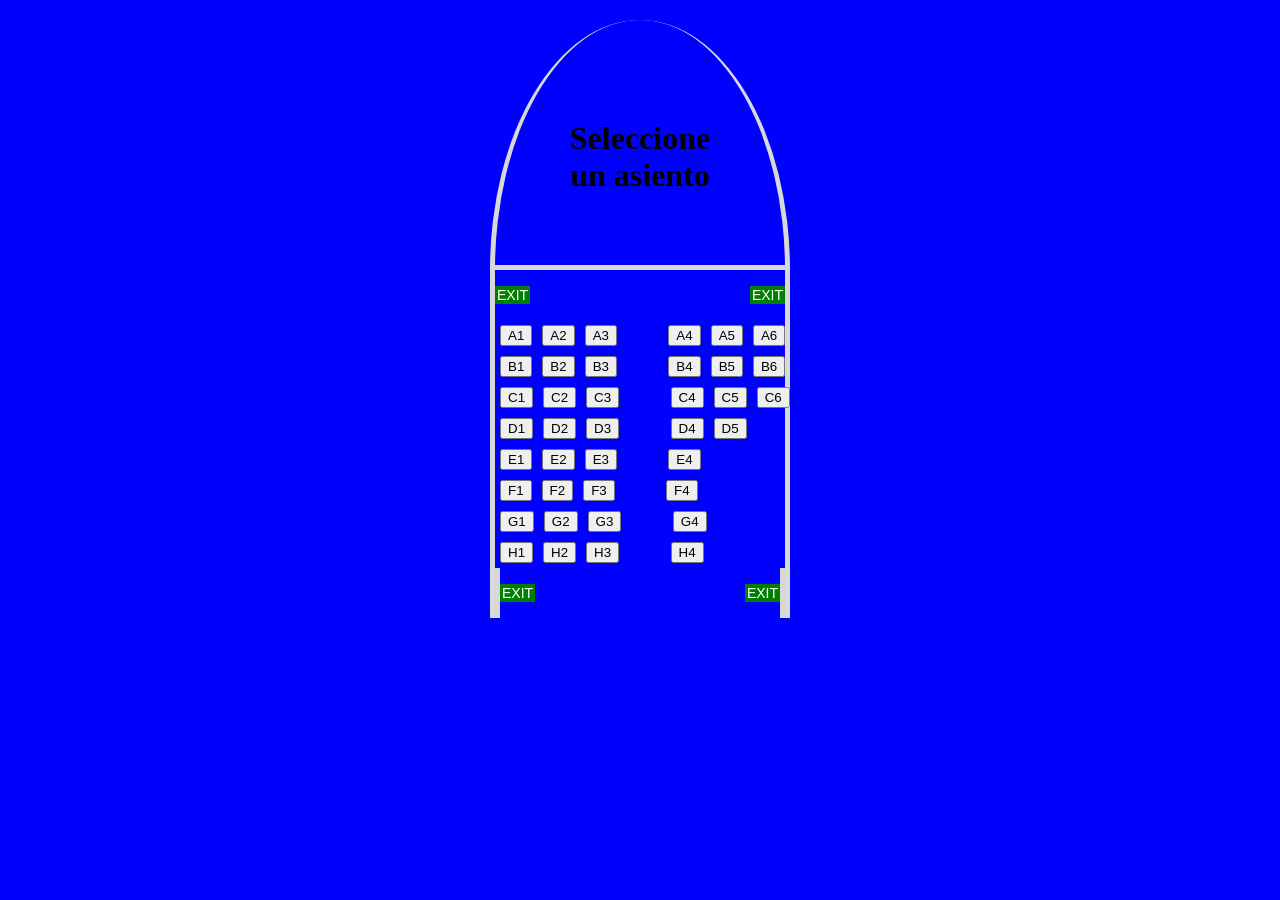
<file: index.html>
<!DOCTYPE html>
<html>
<head>
	<title>Taquilla</title>
    <link rel="stylesheet" type="text/css" href="index.css">
    <style>
        .gris{
            background-color:darkorange; 
        }
    </style>
</head>
<body onload="cargardatosdelapelicula()">
<div id="titulodelapelicula"></div>
<div class="plane">
  <div class="cockpit">
    <h1>Seleccione un asiento</h1>
  </div>
  <div class="exit exit--front fuselage">
    
  </div>
  <ol class="cabin fuselage">
    <li class="row row--1">
      <ol class="seats" type="A">
        <li class="seat">
          <button id="A1" onclick="prueba(this)">A1 </button>
        </li>
        <li class="seat">
          <button id="A2" onclick="prueba(this)">A2 </button>
        </li>
        <li class="seat">
          <button id="A3" onclick="prueba(this)">A3 </button>
        </li>
        <li class="seat">
          <button id="A4" onclick="prueba(this)">A4 </button>
        </li>
        <li class="seat">
          <button id="A5" onclick="prueba(this)">A5 </button>
        </li>
        <li class="seat">
          <button id="A6" onclick="prueba(this)">A6 </button>
        </li>
      </ol>
    </li>
    <li class="row row--2">
      <ol class="seats" type="A">
        <li class="seat">
          <button id="B1" onclick="prueba(this)">B1 </button>
        </li>
        <li class="seat">
          <button id="B2" onclick="prueba(this)">B2 </button>
        </li>
        <li class="seat">
          <button id="B3" onclick="prueba(this)">B3 </button>
        </li>
        <li class="seat">
          <button id="B4" onclick="prueba(this)">B4 </button>
        </li>
        <li class="seat">
          <button id="B5" onclick="prueba(this)">B5 </button>
        </li>
        <li class="seat">
          <button id="B6" onclick="prueba(this)">B6 </button>
        </li>
      </ol>
    </li>
    <li class="row row--3">
      <ol class="seats" type="A">
        <li class="seat">
          <button id="C1" onclick="prueba(this)">C1 </button>
        </li>
        <li class="seat">
          <button id="C2" onclick="prueba(this)">C2 </button>
        </li>
        <li class="seat">
          <button id="C3" onclick="prueba(this)">C3 </button>
        </li>
        <li class="seat">
          <button id="C4" onclick="prueba(this)">C4 </button>
        </li>
        <li class="seat">
          <button id="C5" onclick="prueba(this)">C5 </button>
        </li>
        <li class="seat">
          <button id="C6" onclick="prueba(this)">C6 </button>
        </li>
      </ol>
    </li>
    <li class="row row--4">
      <ol class="seats" type="A">
        <li class="seat">
          <button id="D1" onclick="prueba(this)">D1 </button>
        </li>
        <li class="seat">
          <button id="D2" onclick="prueba(this)">D2 </button>
        </li>
        <li class="seat">
          <button id="D3" onclick="prueba(this)">D3 </button>
        </li>
        <li class="seat">
          <button id="D4" onclick="prueba(this)">D4 </button>
        </li>
        <li class="seat">
          <button id="D5" onclick="prueba(this)">D5 </button>
        </li>
      </ol>
    </li>
    <li class="row row--5">
      <ol class="seats" type="A">
        <li class="seat">
          <button id="E1" onclick="prueba(this)">E1 </button>
        </li>
        <li class="seat">
          <button id="E2" onclick="prueba(this)">E2 </button>
        </li>
        <li class="seat">
          <button id="E3" onclick="prueba(this)">E3 </button>
        </li>
        <li class="seat">
          <button id="E4" onclick="prueba(this)">E4 </button>
        </li>
      </ol>
    </li>
    <li class="row row--6">
      <ol class="seats" type="A">
        <li class="seat">
          <button id="F1" onclick="prueba(this)">F1 </button>
        </li>
        <li class="seat">
          <button id="F2" onclick="prueba(this)">F2 </button>
        </li>
        <li class="seat">
          <button id="F3" onclick="prueba(this)">F3 </button>
        </li>
        <li class="seat">
          <button id="F4" onclick="prueba(this)">F4 </button>
        </li>
      </ol>
    </li>
    <li class="row row--7">
      <ol class="seats" type="A">
        <li class="seat">
          <button id="G1" onclick="prueba(this)">G1 </button>
        </li>
        <li class="seat">
          <button id="G2" onclick="prueba(this)">G2 </button>
        </li>
        <li class="seat">
          <button id="G3" onclick="prueba(this)">G3 </button>
        </li>
        <li class="seat">
          <button id="G4" onclick="prueba(this)">G4 </button>
        </li>
      </ol>
    </li>
    <li class="row row--8">
      <ol class="seats" type="A">
        <li class="seat">
          <button id="H1" onclick="prueba(this)">H1 </button>
        </li>
        <li class="seat">
          <button id="H2" onclick="prueba(this)">H2 </button>
        </li>
        <li class="seat">
          <button id="H3" onclick="prueba(this)">H3 </button>
        </li>
        <li class="seat">
          <button id="H4" onclick="prueba(this)">H4 </button>
        </li>
      </ol>
  <div class="exit exit--back fuselage">
    
  </div>
</div>
<div id="f" class="des" >
  <input type="text" placeholder="Nombre" id="nombre">
  <input type="text" placeholder="Carné" id="carne">
  <input type="text" placeholder="Sección" id="seccion">
  <button onclick="datos()">Guardar</button>
</div>
<script src="jquery.js"></script>
<script src="peliculafrontend.js" type="text/javascript"></script>
<script type="text/javascript">
  $("button").click(function(){
    $("#f").removeClass("des");
  });
</script>
<script type="text/javascript">
let butaca;
  function prueba(b){
    
      butaca=b.id;  
    
    
    console.log(butaca);

     
    }
    function datos(){
      if(nombre!="" && seccion!=""&& carne!=""){
      cargadatosdelabutaca(); 
    }
    
  }
</script>

<script type="text/javascript">
  function cargardatosdelapelicula()
    
    {
        
        var pelicula = JSON.parse(localStorage.getItem('peliculaseleccionada'))
        
        document.getElementById("titulodelapelicula").innerHTML += pelicula[0].NOMBRE + "<hr><p>Tanda: "+pelicula[0].FECHA+ " Inicia: "+pelicula[0].HORAINICIO +": "+pelicula[0].MINUTOINICIO+"<p/>";
        bloquearbutacasocupadas();
        
        
        
        
    }

    function cargadatosdelabutaca(NOMBRE)
{
    
    
    
  let asiento=butaca;
    //el id de la butaca se los pasa como parametro desde el modal al que presiono guardar
    var peliculaencache = JSON.parse(localStorage.getItem('peliculaseleccionada'))
       switch(asiento)
           {
               case "A1":
                   peliculaencache[0].ASIENTOS.A1.NOMBREESTUDIANTE= document.getElementById("nombre").value;
                    peliculaencache[0].ASIENTOS.A1.CARNET= document.getElementById("carne").value;
                    peliculaencache[0].ASIENTOS.A1.SECCION= document.getElementById("seccion").value;
                   break;
               case "A2":
                    peliculaencache[0].ASIENTOS.A2.NOMBREESTUDIANTE= document.getElementById("nombre").value;
                    peliculaencache[0].ASIENTOS.A2.CARNET= document.getElementById("carne").value;
                    peliculaencache[0].ASIENTOS.A2.SECCION= document.getElementById("seccion").value;
                   break;
              case "A3":
                    peliculaencache[0].ASIENTOS.A3.NOMBREESTUDIANTE= document.getElementById("nombre").value;
                    peliculaencache[0].ASIENTOS.A3.CARNET= document.getElementById("carne").value;
                    peliculaencache[0].ASIENTOS.A3.SECCION= document.getElementById("seccion").value;
                   break;
              case "A4":
                    peliculaencache[0].ASIENTOS.A4.NOMBREESTUDIANTE= document.getElementById("nombre").value;
                    peliculaencache[0].ASIENTOS.A4.CARNET= document.getElementById("carne").value;
                    peliculaencache[0].ASIENTOS.A4.SECCION= document.getElementById("seccion").value;
                   break;
              case "A5":
                    peliculaencache[0].ASIENTOS.A5.NOMBREESTUDIANTE= document.getElementById("nombre").value;
                    peliculaencache[0].ASIENTOS.A5.CARNET= document.getElementById("carne").value;
                    peliculaencache[0].ASIENTOS.A5.SECCION= document.getElementById("seccion").value;
                   break;
              case "A6":
                    peliculaencache[0].ASIENTOS.A6.NOMBREESTUDIANTE= document.getElementById("nombre").value;
                    peliculaencache[0].ASIENTOS.A6.CARNET= document.getElementById("carne").value;
                    peliculaencache[0].ASIENTOS.A6.SECCION= document.getElementById("seccion").value;
                   break;
              case "B1":
                    peliculaencache[0].ASIENTOS.B1.NOMBREESTUDIANTE= document.getElementById("nombre").value;
                    peliculaencache[0].ASIENTOS.B1.CARNET= document.getElementById("carne").value;
                    peliculaencache[0].ASIENTOS.B1.SECCION= document.getElementById("seccion").value;
                   break;
               case "B2":
                    peliculaencache[0].ASIENTOS.B2.NOMBREESTUDIANTE= document.getElementById("nombre").value;
                    peliculaencache[0].ASIENTOS.B2.CARNET= document.getElementById("carne").value;
                    peliculaencache[0].ASIENTOS.B2.SECCION= document.getElementById("seccion").value;
                   break;
              case "B3":
                    peliculaencache[0].ASIENTOS.B3.NOMBREESTUDIANTE= document.getElementById("nombre").value;
                    peliculaencache[0].ASIENTOS.B3.CARNET= document.getElementById("carne").value;
                    peliculaencache[0].ASIENTOS.B3.SECCION= document.getElementById("seccion").value;
                   break;
              case "B4":
                    peliculaencache[0].ASIENTOS.B4.NOMBREESTUDIANTE= document.getElementById("nombre").value;
                    peliculaencache[0].ASIENTOS.B4.CARNET= document.getElementById("carne").value;
                    peliculaencache[0].ASIENTOS.B4.SECCION= document.getElementById("seccion").value;
                   break;
              case "B5":
                    peliculaencache[0].ASIENTOS.B5.NOMBREESTUDIANTE= document.getElementById("nombre").value;
                    peliculaencache[0].ASIENTOS.B5.CARNET= document.getElementById("carne").value;
                    peliculaencache[0].ASIENTOS.B5.SECCION= document.getElementById("seccion").value;
                   break;
              case "B6":
                    peliculaencache[0].ASIENTOS.B6.NOMBREESTUDIANTE= document.getElementById("nombre").value;
                    peliculaencache[0].ASIENTOS.B6.CARNET= document.getElementById("carne").value;
                    peliculaencache[0].ASIENTOS.B6.SECCION= document.getElementById("seccion").value;
                   break;
               case "C1":
                    peliculaencache[0].ASIENTOS.C1.NOMBREESTUDIANTE= document.getElementById("nombre").value;
                    peliculaencache[0].ASIENTOS.C1.CARNET= document.getElementById("carne").value;
                    peliculaencache[0].ASIENTOS.C1.SECCION= document.getElementById("seccion").value;
                   break;
               case "C2":
                    peliculaencache[0].ASIENTOS.C2.NOMBREESTUDIANTE= document.getElementById("nombre").value;
                    peliculaencache[0].ASIENTOS.C2.CARNET= document.getElementById("carne").value;
                    peliculaencache[0].ASIENTOS.C2.SECCION= document.getElementById("seccion").value;
                   break;
              case "C3":
                    peliculaencache[0].ASIENTOS.C3.NOMBREESTUDIANTE= document.getElementById("nombre").value;
                    peliculaencache[0].ASIENTOS.C3.CARNET= document.getElementById("carne").value;
                    peliculaencache[0].ASIENTOS.C3.SECCION= document.getElementById("seccion").value;
                   break;
              case "C4":
                    peliculaencache[0].ASIENTOS.C4.NOMBREESTUDIANTE= document.getElementById("nombre").value;
                    peliculaencache[0].ASIENTOS.C4.CARNET= document.getElementById("carne").value;
                    peliculaencache[0].ASIENTOS.C4.SECCION= document.getElementById("seccion").value;
                   break;
              case "C5":
                    peliculaencache[0].ASIENTOS.C5.NOMBREESTUDIANTE= document.getElementById("nombre").value;
                    peliculaencache[0].ASIENTOS.C5.CARNET= document.getElementById("carne").value;
                    peliculaencache[0].ASIENTOS.C5.SECCION= document.getElementById("seccion").value;
                   break;
              case "C6":
                    peliculaencache[0].ASIENTOS.C6.NOMBREESTUDIANTE= document.getElementById("nombre").value;
                    peliculaencache[0].ASIENTOS.C6.CARNET= document.getElementById("carne").value;
                    peliculaencache[0].ASIENTOS.C6.SECCION= document.getElementById("seccion").value;
                   break;
               case "D1":
                    peliculaencache[0].ASIENTOS.D1.NOMBREESTUDIANTE= document.getElementById("nombre").value;
                    peliculaencache[0].ASIENTOS.D1.CARNET= document.getElementById("carne").value;
                    peliculaencache[0].ASIENTOS.D1.SECCION= document.getElementById("seccion").value;
                   break;
               case "D2":
                    peliculaencache[0].ASIENTOS.D2.NOMBREESTUDIANTE= document.getElementById("nombre").value;
                    peliculaencache[0].ASIENTOS.D2.CARNET= document.getElementById("carne").value;
                    peliculaencache[0].ASIENTOS.D2.SECCION= document.getElementById("seccion").value;
                   break;
              case "D3":
                    peliculaencache[0].ASIENTOS.D3.NOMBREESTUDIANTE= document.getElementById("nombre").value;
                    peliculaencache[0].ASIENTOS.D3.CARNET= document.getElementById("carne").value;
                    peliculaencache[0].ASIENTOS.D3.SECCION= document.getElementById("seccion").value;
                   break;
              case "D4":
                    peliculaencache[0].ASIENTOS.D4.NOMBREESTUDIANTE= document.getElementById("nombre").value;
                    peliculaencache[0].ASIENTOS.D4.CARNET= document.getElementById("carne").value;
                    peliculaencache[0].ASIENTOS.D4.SECCION= document.getElementById("seccion").value;
                   break;
              case "D5":
                    peliculaencache[0].ASIENTOS.D5.NOMBREESTUDIANTE= document.getElementById("nombre").value;
                    peliculaencache[0].ASIENTOS.D5.CARNET= document.getElementById("carne").value;
                    peliculaencache[0].ASIENTOS.D5.SECCION= document.getElementById("seccion").value;
                   break;
               case "E1":
                    peliculaencache[0].ASIENTOS.E1.NOMBREESTUDIANTE= document.getElementById("nombre").value;
                    peliculaencache[0].ASIENTOS.E1.CARNET= document.getElementById("carne").value;
                    peliculaencache[0].ASIENTOS.E1.SECCION= document.getElementById("seccion").value;
                   break;
               case "E2":
                    peliculaencache[0].ASIENTOS.E2.NOMBREESTUDIANTE= document.getElementById("nombre").value;
                    peliculaencache[0].ASIENTOS.E2.CARNET= document.getElementById("carne").value;
                    peliculaencache[0].ASIENTOS.E2.SECCION= document.getElementById("seccion").value;
                   break;
              case "E3":
                    peliculaencache[0].ASIENTOS.E3.NOMBREESTUDIANTE= document.getElementById("nombre").value;
                    peliculaencache[0].ASIENTOS.E3.CARNET= document.getElementById("carne").value;
                    peliculaencache[0].ASIENTOS.E3.SECCION= document.getElementById("seccion").value;
                   break;
              case "E4":
                    peliculaencache[0].ASIENTOS.E4.NOMBREESTUDIANTE= document.getElementById("nombre").value;
                    peliculaencache[0].ASIENTOS.E4.CARNET= document.getElementById("carne").value;
                    peliculaencache[0].ASIENTOS.E4.SECCION= document.getElementById("seccion").value;
                   break;
              case "F1":
                    peliculaencache[0].ASIENTOS.F1.NOMBREESTUDIANTE= document.getElementById("nombre").value;
                    peliculaencache[0].ASIENTOS.F1.CARNET= document.getElementById("carne").value;
                    peliculaencache[0].ASIENTOS.F1.SECCION= document.getElementById("seccion").value;
                   break;
               case "F2":
                    peliculaencache[0].ASIENTOS.F2.NOMBREESTUDIANTE= document.getElementById("nombre").value;
                    peliculaencache[0].ASIENTOS.F2.CARNET= document.getElementById("carne").value;
                    peliculaencache[0].ASIENTOS.F2.SECCION= document.getElementById("seccion").value;
                   break;
              case "F3":
                    peliculaencache[0].ASIENTOS.F3.NOMBREESTUDIANTE= document.getElementById("nombre").value;
                    peliculaencache[0].ASIENTOS.F3.CARNET= document.getElementById("carne").value;
                    peliculaencache[0].ASIENTOS.F3.SECCION= document.getElementById("seccion").value;
                   break;
              case "F4":
                    peliculaencache[0].ASIENTOS.F4.NOMBREESTUDIANTE= document.getElementById("nombre").value;
                    peliculaencache[0].ASIENTOS.F4.CARNET= document.getElementById("carne").value;
                    peliculaencache[0].ASIENTOS.F4.SECCION= document.getElementById("seccion").value;
                   break;
              case "G1":
                    peliculaencache[0].ASIENTOS.G1.NOMBREESTUDIANTE= document.getElementById("nombre").value;
                    peliculaencache[0].ASIENTOS.G1.CARNET= document.getElementById("carne").value;
                    peliculaencache[0].ASIENTOS.G1.SECCION= document.getElementById("seccion").value;
                   break;
               case "G2":
                    peliculaencache[0].ASIENTOS.G2.NOMBREESTUDIANTE= document.getElementById("nombre").value;
                    peliculaencache[0].ASIENTOS.G2.CARNET= document.getElementById("carne").value;
                    peliculaencache[0].ASIENTOS.G2.SECCION= document.getElementById("seccion").value;
                   break;
              case "G3":
                    peliculaencache[0].ASIENTOS.G3.NOMBREESTUDIANTE= document.getElementById("nombre").value;
                    peliculaencache[0].ASIENTOS.G3.CARNET= document.getElementById("carne").value;
                    peliculaencache[0].ASIENTOS.G3.SECCION= document.getElementById("seccion").value;
                   break;
              case "G4":
                    peliculaencache[0].ASIENTOS.G4.NOMBREESTUDIANTE= document.getElementById("nombre").value;
                    peliculaencache[0].ASIENTOS.G4.CARNET= document.getElementById("carne").value;
                    peliculaencache[0].ASIENTOS.G4.SECCION= document.getElementById("seccion").value;
                   break;
              case "H1":
                    peliculaencache[0].ASIENTOS.E1.NOMBREESTUDIANTE= document.getElementById("nombre").value;
                    peliculaencache[0].ASIENTOS.E1.CARNET= document.getElementById("carne").value;
                    peliculaencache[0].ASIENTOS.E1.SECCION= document.getElementById("seccion").value;
                   break;
               case "H2":
                    peliculaencache[0].ASIENTOS.E2.NOMBREESTUDIANTE= document.getElementById("nombre").value;
                    peliculaencache[0].ASIENTOS.E2.CARNET= document.getElementById("carne").value;
                    peliculaencache[0].ASIENTOS.E2.SECCION= document.getElementById("seccion").value;
                   break;
              case "H3":
                    peliculaencache[0].ASIENTOS.E3.NOMBREESTUDIANTE= document.getElementById("nombre").value;
                    peliculaencache[0].ASIENTOS.E3.CARNET= document.getElementById("carne").value;
                    peliculaencache[0].ASIENTOS.E3.SECCION= document.getElementById("seccion").value;
                   break;
              case "H4":
                    peliculaencache[0].ASIENTOS.E4.NOMBREESTUDIANTE= document.getElementById("nombre").value;
                    peliculaencache[0].ASIENTOS.E4.CARNET= document.getElementById("carne").value;
                    peliculaencache[0].ASIENTOS.E4.SECCION= document.getElementById("seccion").value;
                   break;
                   
                   
                   //escribir el resto de los casos, para cada una de las butacas
           }
    
    
    //deben tener linkeado el js de peliculafrontend
    var peliculainstanciada = new _Pelicula(peliculaencache[0]._id,peliculaencache[0].NOMBRE,
    peliculaencache[0].DURACIONMINUTOS,
    peliculaencache[0].GENERO,
    peliculaencache[0].IDIOMAAUDIO,
    peliculaencache[0].IDIOMASUB,
    peliculaencache[0].SINOPSIS,
    peliculaencache[0].CLASIFICACION,
    peliculaencache[0].PRECIO,
    peliculaencache[0].HORAINICIO,
    peliculaencache[0].FECHA,
    peliculaencache[0].MINUTOINICIO,
    peliculaencache[0].ASIENTOS,
    peliculaencache[0].IMAGEN,
    peliculaencache[0].ESTADO

    )
    
    peliculainstanciada.Modificar().then(function(response) {
  console.log("Success!", response);
            alert("Butaca ha sido reservada campeón");
            
}, function(error) {
  console.error("Failed!", error);
             alert("Error " + error);
            
});
       
    
}
    
function bloquearbutacasocupadas()
    {
        var peliculaseleccionada= JSON.parse(localStorage.getItem("peliculaseleccionada"));
     if(peliculaseleccionada[0].ASIENTOS.A1.CARNET != null)
         {
             $('#A1').addClass('gris');s
              document.getElementById("A1").disabled = true;
             
         }
        
         if(peliculaseleccionada[0].ASIENTOS.A2.CARNET != null)
         {
             document.getElementById("A2").style.backgroundColor = "gray";
              document.getElementById("A2").disabled = true;
         }
         if(peliculaseleccionada[0].ASIENTOS.A3.CARNET != null)
         {
             document.getElementById("A3").style.backgroundColor = "gray";
              document.getElementById("A3").disabled = true;
         }

    }

</script>
</body>
</html>
</file>
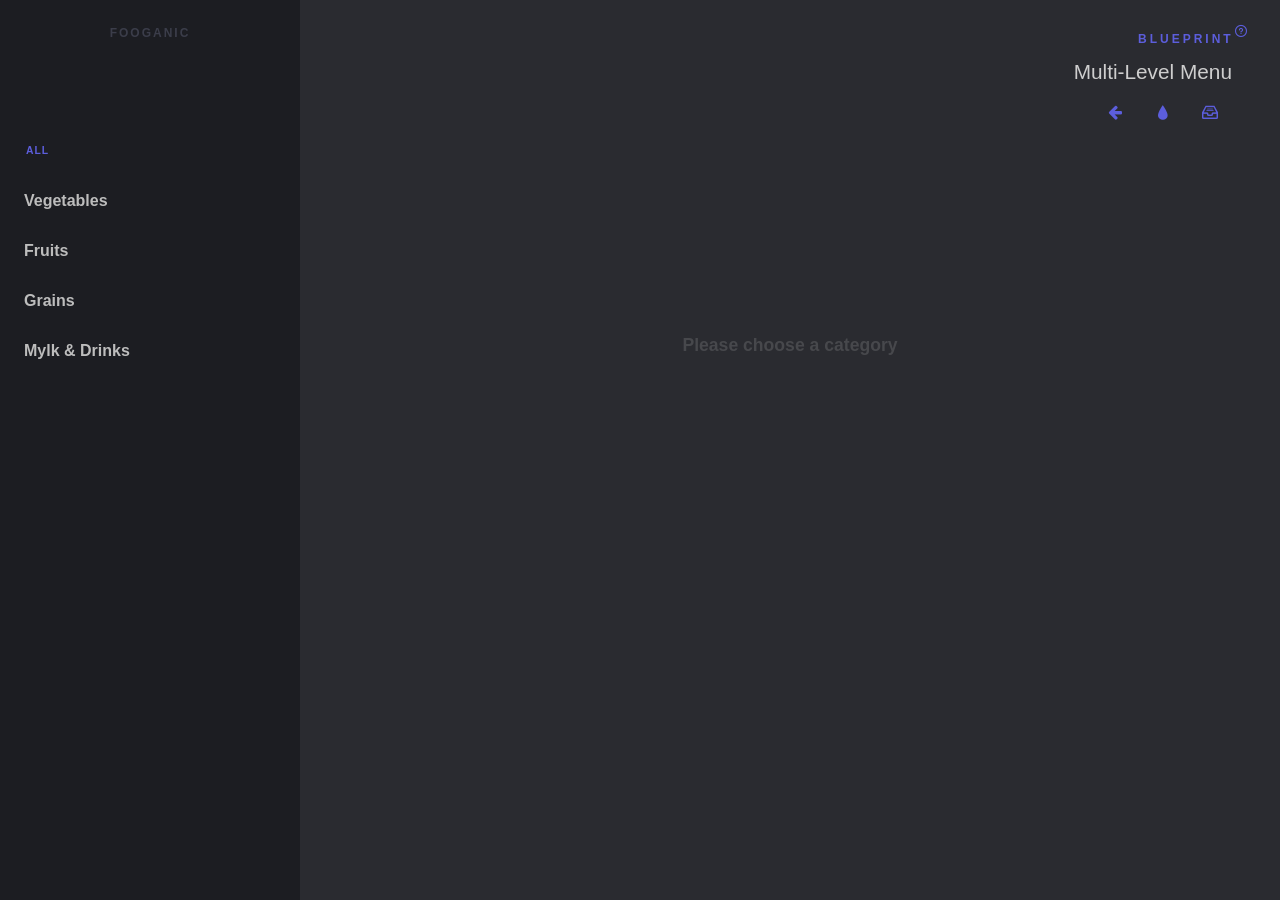
<file: MultiLevelMenu-master/index.html>
<!DOCTYPE html>
<html lang="en" class="no-js">

<head>
	<meta charset="UTF-8" />
	<meta http-equiv="X-UA-Compatible" content="IE=edge,chrome=1">
	<meta name="viewport" content="width=device-width, initial-scale=1.0">
	<title>Blueprint: Multi-Level Menu</title>
	<meta name="description" content="Blueprint: A basic template for a responsive multi-level menu" />
	<meta name="keywords" content="blueprint, template, html, css, menu, responsive, mobile-friendly" />
	<meta name="author" content="Codrops" />
	<link rel="shortcut icon" href="favicon.ico">
	<!-- food icons -->
	<link rel="stylesheet" type="text/css" href="css/organicfoodicons.css" />
	<!-- demo styles -->
	<link rel="stylesheet" type="text/css" href="css/demo.css" />
	<!-- menu styles -->
	<link rel="stylesheet" type="text/css" href="css/component.css" />
	<script src="js/modernizr-custom.js"></script>
</head>

<body>
	<!-- Main container -->
	<div class="container">
		<!-- Blueprint header -->
		<header class="bp-header cf">
			<div class="dummy-logo">

				<h2 class="dummy-heading">Fooganic</h2>
			</div>
			<div class="bp-header__main">
				<span class="bp-header__present">Blueprint <span class="bp-tooltip bp-icon bp-icon--about" data-content="The Blueprints are a collection of basic and minimal website concepts, components, plugins and layouts with minimal style for easy adaption and usage, or simply for inspiration."></span></span>
				<h1 class="bp-header__title">Multi-Level Menu</h1>
				<nav class="bp-nav">
					<a class="bp-nav__item bp-icon bp-icon--prev" href="http://tympanus.net/Blueprints/PageStackNavigation/" data-info="previous Blueprint"><span>Previous Blueprint</span></a>
					<!--a class="bp-nav__item bp-icon bp-icon--next" href="" data-info="next Blueprint"><span>Next Blueprint</span></a-->
					<a class="bp-nav__item bp-icon bp-icon--drop" href="http://tympanus.net/codrops/?p=25521" data-info="back to the Codrops article"><span>back to the Codrops article</span></a>
					<a class="bp-nav__item bp-icon bp-icon--archive" href="http://tympanus.net/codrops/category/blueprints/" data-info="Blueprints archive"><span>Go to the archive</span></a>
				</nav>
			</div>
		</header>
		<button class="action action--open" aria-label="Open Menu"><span class="icon icon--menu"></span></button>
		<nav id="ml-menu" class="menu">
			<button class="action action--close" aria-label="Close Menu"><span class="icon icon--cross"></span></button>
			<div class="menu__wrap">
				<ul data-menu="main" class="menu__level" tabindex="-1" role="menu" aria-label="All">
					<li class="menu__item" role="menuitem"><a class="menu__link" aria-owns="submenu-1" href="#">Vegetables</a></li>
					<li class="menu__item" role="menuitem"><a class="menu__link" aria-owns="submenu-2" href="#">Fruits</a></li>
					<li class="menu__item" role="menuitem"><a class="menu__link" aria-owns="submenu-3" href="#">Grains</a></li>
					<li class="menu__item" role="menuitem"><a class="menu__link" aria-owns="submenu-4" href="#">Mylk &amp; Drinks</a></li>
				</ul>
			</div>
		</nav>
		<div class="content">
			<p class="info">Please choose a category</p>
			<!-- Ajax loaded content here -->
		</div>
	</div>
	<!-- /view -->
	<script src="js/classie.js"></script>
	<script src="js/dummydata.js"></script>
	<script src="js/main.js"></script>
	<script>
	(function() {
		var menuEl = document.getElementById('ml-menu'),
			mlmenu = new MLMenu(menuEl, {
				// breadcrumbsCtrl : true, // show breadcrumbs
				// initialBreadcrumb : 'all', // initial breadcrumb text
				backCtrl : false, // show back button
				// itemsDelayInterval : 60, // delay between each menu item sliding animation
				onItemClick: loadDummyData // callback: item that doesn´t have a submenu gets clicked - onItemClick([event], [inner HTML of the clicked item])
			});

		// mobile menu toggle
		var openMenuCtrl = document.querySelector('.action--open'),
			closeMenuCtrl = document.querySelector('.action--close');

		openMenuCtrl.addEventListener('click', openMenu);
		closeMenuCtrl.addEventListener('click', closeMenu);

		function openMenu() {
			classie.add(menuEl, 'menu--open');
			closeMenuCtrl.focus();
		}

		function closeMenu() {
			classie.remove(menuEl, 'menu--open');
			openMenuCtrl.focus();
		}

		// simulate grid content loading
		var gridWrapper = document.querySelector('.content');

		function loadDummyData(ev, itemName) {
			ev.preventDefault();

			closeMenu();
			gridWrapper.innerHTML = '';
			classie.add(gridWrapper, 'content--loading');
			setTimeout(function() {
				classie.remove(gridWrapper, 'content--loading');
				gridWrapper.innerHTML = '<ul class="products">' + dummyData[itemName] + '<ul>';
			}, 700);
		}
	})();
	</script>
</body>

</html>
</file>
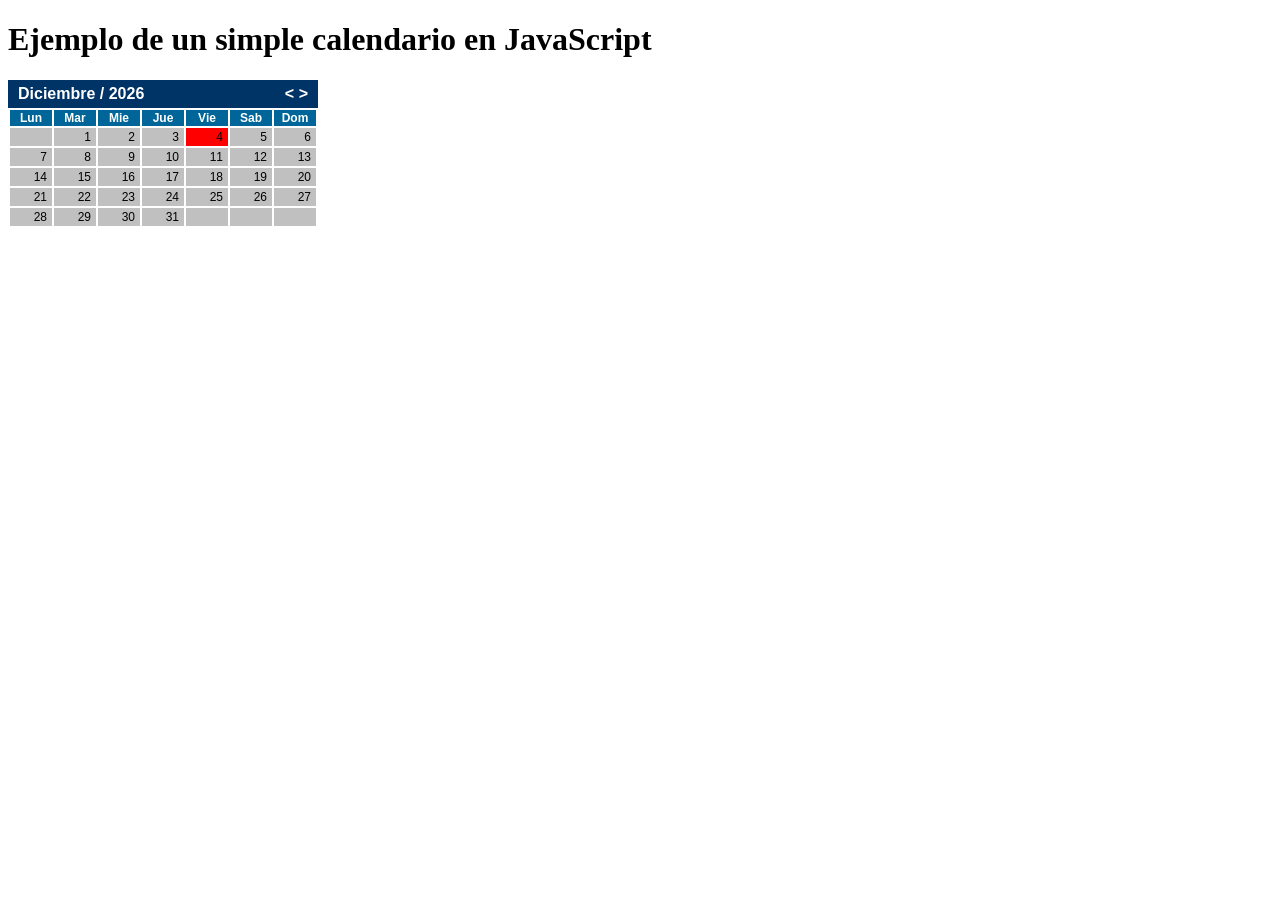
<file: Calendario.html>
<!DOCTYPE html>
<html lang="es">
<head>
	<!--http://www.lawebdelprogramador.com-->
	<title>Ejemplo de un simple calendario en JavaScript</title>
	<meta charset="utf-8">
	<style>
		#calendar {
			font-family:Arial;
			font-size:12px;
		}
		#calendar caption {
			text-align:left;
			padding:5px 10px;
			background-color:#003366;
			color:#fff;
			font-weight:bold;
			font-size:medium;
		}
		#calendar caption div:nth-child(1) {float:left;}
		#calendar caption div:nth-child(2) {float:right;}
		#calendar caption div:nth-child(2) a {cursor:pointer;}
		#calendar th {
			background-color:#006699;
			color:#fff;
			width:40px;
		}
		#calendar td {
			text-align:right;
			padding:2px 5px;
			background-color:silver;
		}
		#calendar .hoy {
			background-color:red;
		}
	</style>
</head>
 
<body>
 
<h1>Ejemplo de un simple calendario en JavaScript</h1>


<table id="calendar">
	<caption></caption>
	<thead>
		<tr>
			<th>Lun</th><th>Mar</th><th>Mie</th><th>Jue</th><th>Vie</th><th>Sab</th><th>Dom</th>
		</tr>
	</thead>
	<tbody>
	</tbody>
</table>

</body>
</html>
 <script type="text/javascript" src="peliculafrontend.js"></script>
<script>
var actual=new Date();
function mostrarCalendario(year,month)
{
	var now=new Date(year,month-1,1);
	var last=new Date(year,month,0);
	var primerDiaSemana=(now.getDay()==0)?7:now.getDay();
	var ultimoDiaMes=last.getDate();
	var dia=0;
	var resultado="<tr bgcolor='silver'>";
	var diaActual=0;
	console.log(ultimoDiaMes);
 
	var last_cell=primerDiaSemana+ultimoDiaMes;
 
	// hacemos un bucle hasta 42, que es el máximo de valores que puede
	// haber... 6 columnas de 7 dias
	for(var i=1;i<=42;i++)
	{
		if(i==primerDiaSemana)
		{
			// determinamos en que dia empieza
			dia=1;
		}
		if(i<primerDiaSemana || i>=last_cell)
		{
			// celda vacia
			resultado+="<td id= '"+dia+"'>&nbsp;</td>";
		}else{
			// mostramos el dia
			if(dia==actual.getDate() && month==actual.getMonth()+1 && year==actual.getFullYear())
				resultado+="<td class='hoy' id= '"+dia+"'>"+dia+"</td>";
			else
				resultado+="<td id= '"+dia+"'>"+dia+"</td>";
			dia++;
		}
		if(i%7==0)
		{
			if(dia>ultimoDiaMes)
				break;
			resultado+="</tr><tr>\n";
		}
	}
	resultado+="</tr>";
 
	var meses=Array("Enero", "Febrero", "Marzo", "Abril", "Mayo", "Junio", "Julio", "Agosto", "Septiembre", "Octubre", "Noviembre", "Diciembre");
 
	// Calculamos el siguiente mes y año
	nextMonth=month+1;
	nextYear=year;
	if(month+1>12)
	{
		nextMonth=1;
		nextYear=year+1;
	}
 
	// Calculamos el anterior mes y año
	prevMonth=month-1;
	prevYear=year;
	if(month-1<1)
	{
		prevMonth=12;
		prevYear=year-1;
	}
 
	document.getElementById("calendar").getElementsByTagName("caption")[0].innerHTML="<div>"+meses[month-1]+" / "+year+"</div><div><a onclick='mostrarCalendario("+prevYear+","+prevMonth+")'>&lt;</a> <a onclick='mostrarCalendario("+nextYear+","+nextMonth+")'>&gt;</a></div>";
	document.getElementById("calendar").getElementsByTagName("tbody")[0].innerHTML=resultado;
	cargapeliculasdemesyanno();
}
 
mostrarCalendario(actual.getFullYear(),actual.getMonth()+1);

 function cargapeliculasdemesyanno()
 		{
 			let clasepeliculainstanciada = new _Pelicula();
 			clasepeliculainstanciada.peliculapormesyanno(nextMonth-1,nextYear).then(function(response){

 				for(var elemento in response){
 					var fechadelapeliculaactual = new Date(response[elemento].FECHA);
 					agregaimgdepeliculaaldiv(response[elemento].IMAGEN,fechadelapeliculaactual.getDate(), response[elemento]._id);
 				}
 				},
function(error){
	console.log(error);
})

 			}
 		


function agregaimgdepeliculaaldiv(imgenbase64,iddeldiv,iddelapelicula)  //  Primero llega a la funcion de abajo cargarpeliculasdelmesyanno

    {
        document.getElementById(iddeldiv).innerHTML += "<img src='"+imgenbase64+"' height='42' width='42' id= "+iddelapelicula+" onclick='cargataquilla(\""+iddelapelicula+"\")'>"; //  El fec dentro del getElementById es porque solo reconoce los numeros y hay que concatenar el fec
    }

 function cargataquilla(id)
        {


             let clasepeliculainstanciada = new _Pelicula(id);
               clasepeliculainstanciada.Seleccionarporid().then(function(response) {



               localStorage.setItem("peliculaseleccionada",JSON.stringify(response));
                   location.href="index.html"
}, function(error) {
 console.log(error);
});





        }
    
</script>
</html>
</file>
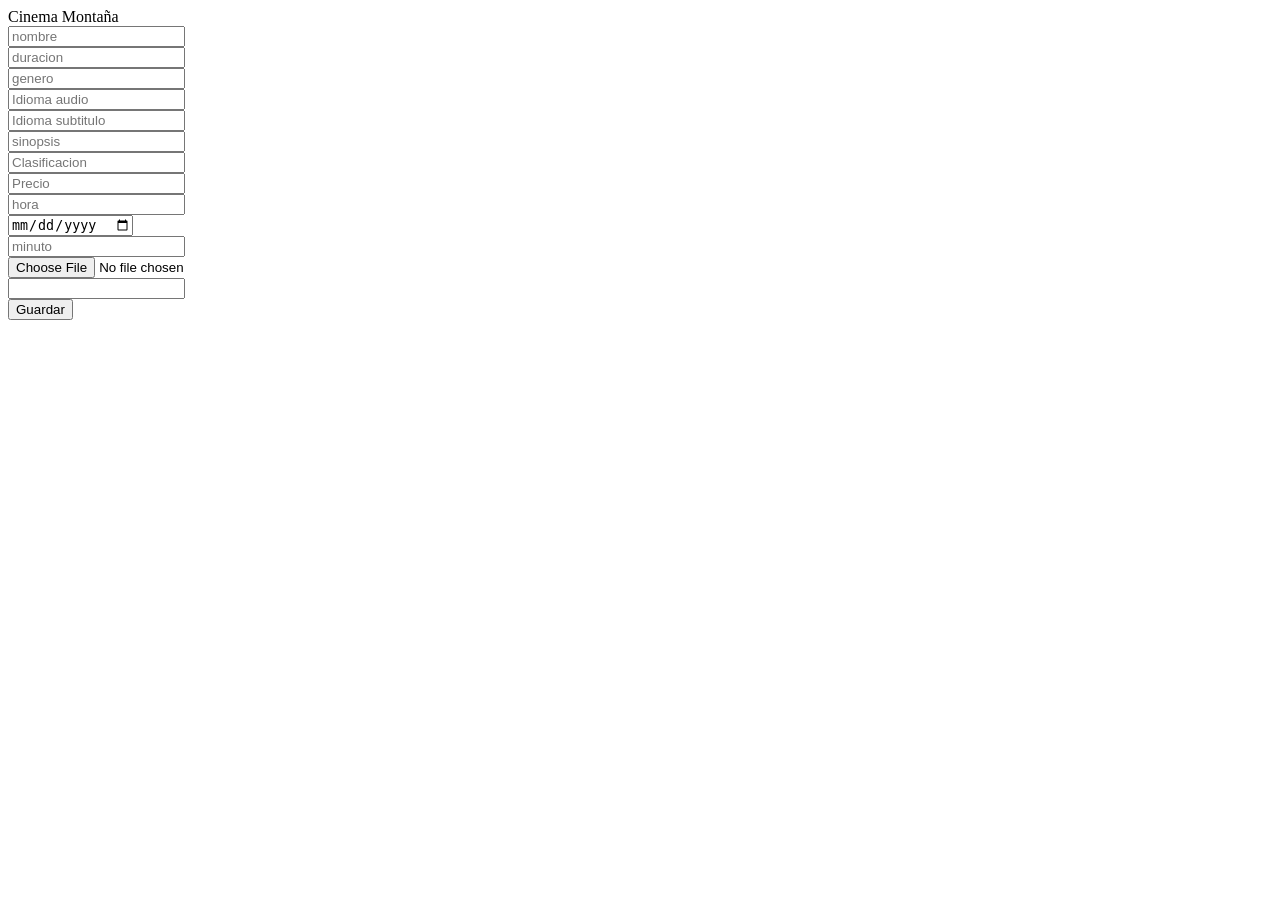
<file: Cinema.html>
<!DOCTYPE html>
<html lang="en">
<head>
	<title>Contact V2</title>
	<meta charset="UTF-8">

<!--===============================================================================================-->

<!--===============================================================================================-->

<!--===============================================================================================-->

<!--===============================================================================================-->

<!--===============================================================================================-->
<!--===============================================================================================-->

<!--===============================================================================================-->
	

<!--===============================================================================================-->

</head>
<body>


				
					<span class="contact2-form-title">
						Cinema Montaña
					</span>

					<div class="wrap-input2 validate-input" data-validate="Name is required">
						<input class="input2" type="text" name="name" id="Nombre" placeholder="nombre">
						<span class="focus-input2" data-placeholder="Nombre"></span>
					</div>

					<div class="wrap-input2 validate-input" data-validate = "Valid email is required: ex@abc.xyz">
						<input class="input2" type="number" name="email" id="duracion" placeholder="duracion">
						<span class="focus-input2" data-placeholder="Duración"></span>
					</div>

					<div class="wrap-input2 validate-input" data-validate = "Message is required">
						<input class="input2" type="text" name="name" id="genero" placeholder="genero">
						<span class="focus-input2" data-placeholder="Género"></span>
					</div>

					<div class="wrap-input2 validate-input" data-validate = "Message is required">
						<input class="input2" type="text" name="name" id="idiomaaudio" placeholder="Idioma audio">
						<span class="focus-input2" data-placeholder="Idioma(audio)"></span>
					</div>

					<div class="wrap-input2 validate-input" data-validate = "Message is required">
						<input class="input2" type="text" name="name" id="idiomasub" placeholder="Idioma subtitulo">
						<span class="focus-input2" data-placeholder="Idioma(sub)"></span>
					</div>

					<div class="wrap-input2 validate-input" data-validate = "Message is required">
						<input class="input2" type="text" name="name" id="sinopsis" placeholder="sinopsis">
						<span class="focus-input2" data-placeholder="Sinópsis"></span>
					</div>

					<div class="wrap-input2 validate-input" data-validate = "Message is required">
						<input class="input2" type="text" name="name" id="clasificacion" placeholder="Clasificacion">
						<span class="focus-input2" data-placeholder="Clasificación"></span>
					</div>

					<div class="wrap-input2 validate-input" data-validate = "Message is required">
						<input class="input2" type="number" name="name" id="precio" placeholder="Precio">
						<span class="focus-input2" data-placeholder="Precio"></span>
					</div>

					<div class="wrap-input2 validate-input" data-validate = "Message is required">
						<input class="input2" type="number" name="name" id="hora" placeholder="hora">
						<span class="focus-input2" data-placeholder="Hora de inicio"></span>
					</div>

					<div class="wrap-input2 validate-input" data-validate = "Message is required">
						<input class="input2" type="date" name="name" id="fecha" placeholder="fecha">
						<span class="focus-input2" data-placeholder="Día"></span>
					</div>

					<div class="wrap-input2 validate-input" data-validate = "Message is required">
						<input class="input2" type="number" name="name" id="minuto" placeholder="minuto">
						<span class="focus-input2" data-placeholder="Minuto de inicio"></span>
					</div>

					<div class="wrap-input2 validate-input" data-validate = "Message is required">
						<input class="input2" type="file" name="name" id="imgpelicula">
						<span class="focus-input2" data-placeholder="Imágen"></span>
					</div>

					<div class="wrap-input2 validate-input" data-validate = "Message is required">
						<input class="input2" type="number" name="name" id="estado">
						<span class="focus-input2" data-placeholder="Estado"></span>
					</div>

					<div class="container-contact2-form-btn">
						<div class="wrap-contact2-form-btn">
							<div class="contact2-form-bgbtn"></div>
							<button onclick="botonguardarclick()" >
								Guardar
							</button>
						</div>
					</div>

			</div>
		</div>
	</div>

<script src="https://ajax.googleapis.com/ajax/libs/jquery/3.3.1/jquery.min.js"></script>
 <script type="text/javascript" src="peliculafrontend.js"></script>

 <script type="text/javascript">

            
       
             let imagenenbase64 = ""; //Aquín se convierte a código base 64.
    
    $("#imgpelicula").change(function(){
       readURL(this);
 });
    
        function readURL(input) {

                    if (input.files && input.files[0]) {
                        var reader = new FileReader();

                        reader.onload = function (e) {

                            imagenenbase64=e.target.result;

                        
                          
                        }

                        reader.readAsDataURL(input.files[0]);
                    }
                }
       
    
    
            
            
           var asientos = new Object();
        var asientoA1 = new Object();
            asientoA1.NOMBREESTUADIANTE = null;
            asientoA1.SECCION=null;
            asientoA1.CARNET=null;
            asientos.A1= asientoA1;
                                   
             var asientoA2 = new Object();
            asientoA2.NOMBREESTUADIANTE = null;
            asientoA2.SECCION=null;
            asientoA2.CARNET=null;
            asientos.A2= asientoA2;

            var asientoA3 = new Object();
            asientoA3.NOMBREESTUADIANTE = null;
            asientoA3.SECCION=null;
            asientoA3.CARNET=null;
            asientos.A3= asientoA3;

            var asientoA4 = new Object();
            asientoA4.NOMBREESTUADIANTE = null;
            asientoA4.SECCION=null;
            asientoA4.CARNET=null;
            asientos.A4= asientoA4;

            var asientoA5 = new Object();
            asientoA5.NOMBREESTUADIANTE = null;
            asientoA5.SECCION=null;
            asientoA5.CARNET=null;
            asientos.A5= asientoA5;

            var asientoA6 = new Object();
            asientoA6.NOMBREESTUADIANTE = null;
            asientoA6.SECCION=null;
            asientoA6.CARNET=null;
            asientos.A6= asientoA6;

            var asientoB1 = new Object();
            asientoB1.NOMBREESTUADIANTE = null;
            asientoB1.SECCION=null;
            asientoB1.CARNET=null;
            asientos.B1= asientoB1;
                                   
             var asientoB2 = new Object();
            asientoB2.NOMBREESTUADIANTE = null;
            asientoB2.SECCION=null;
            asientoB2.CARNET=null;
            asientos.B2= asientoB2;

            var asientoB3 = new Object();
            asientoB3.NOMBREESTUADIANTE = null;
            asientoB3.SECCION=null;
            asientoB3.CARNET=null;
            asientos.B3= asientoB3;

            var asientoB4 = new Object();
            asientoB4.NOMBREESTUADIANTE = null;
            asientoB4.SECCION=null;
            asientoB4.CARNET=null;
            asientos.B4= asientoB4;

            var asientoB5 = new Object();
            asientoB5.NOMBREESTUADIANTE = null;
            asientoB5.SECCION=null;
            asientoB5.CARNET=null;
            asientos.B5= asientoB5;

            var asientoB6 = new Object();
            asientoB6.NOMBREESTUADIANTE = null;
            asientoB6.SECCION=null;
            asientoB6.CARNET=null;
            asientos.B6= asientoB6;

            var asientoC1 = new Object();
            asientoC1.NOMBREESTUADIANTE = null;
            asientoC1.SECCION=null;
            asientoC1.CARNET=null;
            asientos.C1= asientoC1;
                                   
             var asientoC2 = new Object();
            asientoC2.NOMBREESTUADIANTE = null;
            asientoC2.SECCION=null;
            asientoC2.CARNET=null;
            asientos.C2= asientoC2;

            var asientoC3 = new Object();
            asientoC3.NOMBREESTUADIANTE = null;
            asientoC3.SECCION=null;
            asientoC3.CARNET=null;
            asientos.C3= asientoC3;

            var asientoC4 = new Object();
            asientoC4.NOMBREESTUADIANTE = null;
            asientoC4.SECCION=null;
            asientoC4.CARNET=null;
            asientos.C4= asientoC4;

            var asientoC5 = new Object();
            asientoC5.NOMBREESTUADIANTE = null;
            asientoC5.SECCION=null;
            asientoC5.CARNET=null;
            asientos.C5= asientoC5;

            var asientoC6 = new Object();
            asientoC6.NOMBREESTUADIANTE = null;
            asientoC6.SECCION=null;
            asientoC6.CARNET=null;
            asientos.C6= asientoC6;

            var asientoD1 = new Object();
            asientoD1.NOMBREESTUADIANTE = null;
            asientoD1.SECCION=null;
            asientoD1.CARNET=null;
            asientos.D1= asientoD1;
                                   
             var asientoD2 = new Object();
            asientoD2.NOMBREESTUADIANTE = null;
            asientoD2.SECCION=null;
            asientoD2.CARNET=null;
            asientos.D2= asientoD2;

            var asientoD3 = new Object();
            asientoD3.NOMBREESTUADIANTE = null;
            asientoD3.SECCION=null;
            asientoD3.CARNET=null;
            asientos.D3= asientoD3;

            var asientoD4 = new Object();
            asientoD4.NOMBREESTUADIANTE = null;
            asientoD4.SECCION=null;
            asientoD4.CARNET=null;
            asientos.D4= asientoD4;

            var asientoD5 = new Object();
            asientoD5.NOMBREESTUADIANTE = null;
            asientoD5.SECCION=null;
            asientoD5.CARNET=null;
            asientos.D5= asientoD5;

            var asientoE1 = new Object();
            asientoE1.NOMBREESTUADIANTE = null;
            asientoE1.SECCION=null;
            asientoE1.CARNET=null;
            asientos.E1= asientoE1;
                                   
             var asientoE2 = new Object();
            asientoE2.NOMBREESTUADIANTE = null;
            asientoE2.SECCION=null;
            asientoE2.CARNET=null;
            asientos.E2= asientoE2;

            var asientoE3 = new Object();
            asientoE3.NOMBREESTUADIANTE = null;
            asientoE3.SECCION=null;
            asientoE3.CARNET=null;
            asientos.E3= asientoE3;

            var asientoE4 = new Object();
            asientoE4.NOMBREESTUADIANTE = null;
            asientoE4.SECCION=null;
            asientoE4.CARNET=null;
            asientos.E4= asientoE4;

            var asientoF1 = new Object();
            asientoF1.NOMBREESTUADIANTE = null;
            asientoF1.SECCION=null;
            asientoF1.CARNET=null;
            asientos.F1= asientoF1;
                                   
             var asientoF2 = new Object();
            asientoF2.NOMBREESTUADIANTE = null;
            asientoF2.SECCION=null;
            asientoF2.CARNET=null;
            asientos.F2= asientoF2;

            var asientoF3 = new Object();
            asientoF3.NOMBREESTUADIANTE = null;
            asientoF3.SECCION=null;
            asientoF3.CARNET=null;
            asientos.F3= asientoF3;

            var asientoF4 = new Object();
            asientoF4.NOMBREESTUADIANTE = null;
            asientoF4.SECCION=null;
            asientoF4.CARNET=null;
            asientos.F4= asientoF4;

            var asientoG1 = new Object();
            asientoG1.NOMBREESTUADIANTE = null;
            asientoG1.SECCION=null;
            asientoG1.CARNET=null;
            asientos.G1= asientoG1;
                                   
             var asientoG2 = new Object();
            asientoG2.NOMBREESTUADIANTE = null;
            asientoG2.SECCION=null;
            asientoG2.CARNET=null;
            asientos.G2= asientoG2;

            var asientoG3 = new Object();
            asientoG3.NOMBREESTUADIANTE = null;
            asientoG3.SECCION=null;
            asientoG3.CARNET=null;
            asientos.G3= asientoG3;

            var asientoG4 = new Object();
            asientoG4.NOMBREESTUADIANTE = null;
            asientoG4.SECCION=null;
            asientoG4.CARNET=null;
            asientos.G4= asientoG4;

            var asientoH1 = new Object();
            asientoH1.NOMBREESTUADIANTE = null;
            asientoH1.SECCION=null;
            asientoH1.CARNET=null;
            asientos.H1= asientoH1;
                                   
             var asientoH2 = new Object();
            asientoH2.NOMBREESTUADIANTE = null;
            asientoH2.SECCION=null;
            asientoH2.CARNET=null;
            asientos.H2= asientoH2;

            var asientoH3 = new Object();
            asientoH3.NOMBREESTUADIANTE = null;
            asientoH3.SECCION=null;
            asientoH3.CARNET=null;
            asientos.H3= asientoH3;

            var asientoH4 = new Object();
            asientoH4.NOMBREESTUADIANTE = null;
            asientoH4.SECCION=null;
            asientoH4.CARNET=null;
            asientos.H4= asientoH4;
             
            
        function botonguardarclick()
            {
                var peliculainstanciada = new _Pelicula(0,
                document.getElementById("Nombre").value,
                 document.getElementById("duracion").value,
                document.getElementById("genero").value,
               document.getElementById("idiomaaudio").value,
                document.getElementById("idiomasub").value,
              document.getElementById("sinopsis").value,
              document.getElementById("clasificacion").value,
              document.getElementById("precio").value,
            document.getElementById("hora").value,
            document.getElementById("fecha").value,
           document.getElementById("minuto").value,
         asientos,
          imagenenbase64,
         document.getElementById("estado").value
                );
                                                        
                peliculainstanciada.Guardar().then(function(response) {
  console.log("Success!", response);
            alert("Guardado con exito");
               
}, function(error) {
  console.error("Failed!", error);
             alert("Error " + error);
             
});                                        
                                                        
            }
        
        </script>





</body>
</html>
</file>
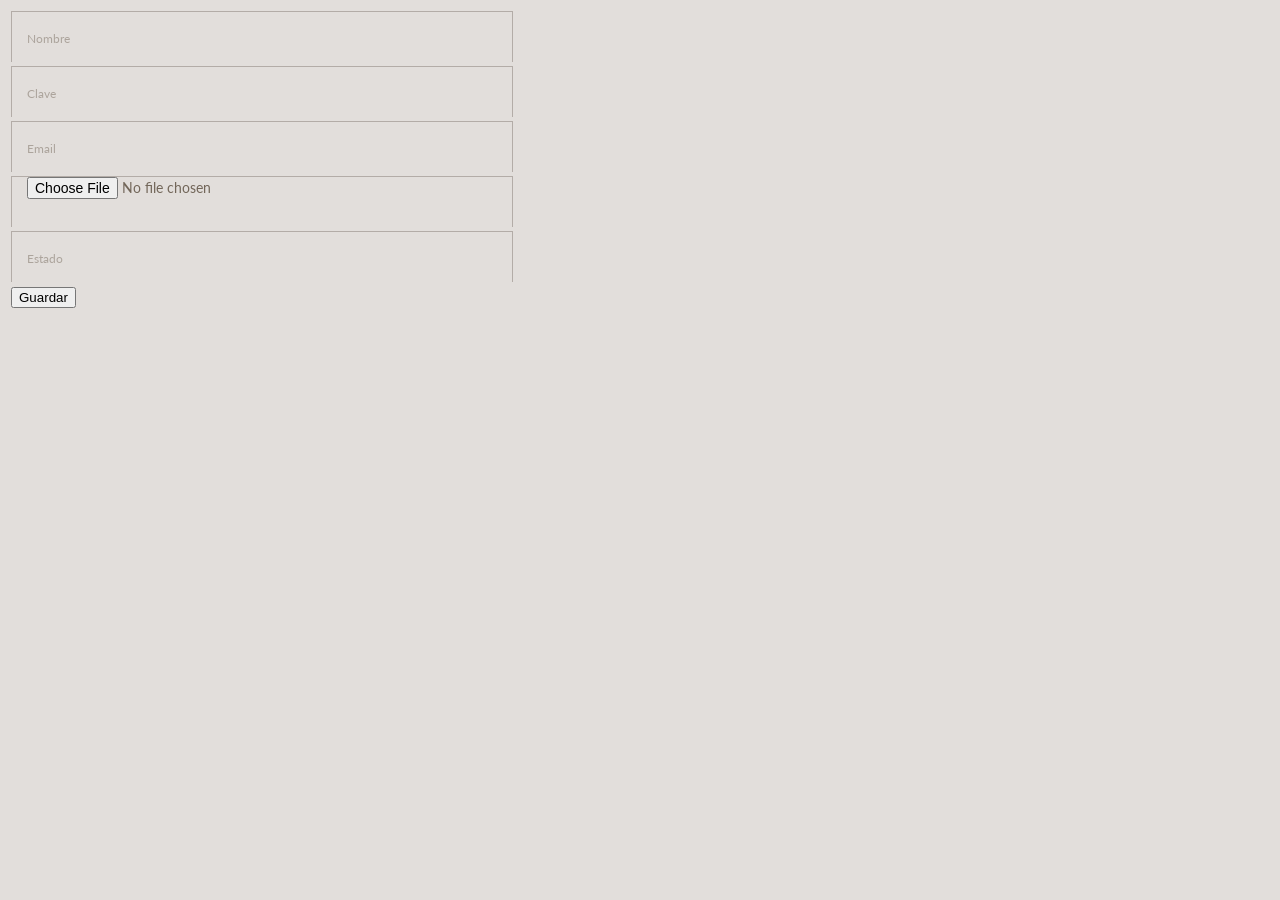
<file: Formularioadministrador.html>
<!DOCTYPE html>
<html>
    <head>
    <link rel="stylesheet" type="text/css" href="Formularioadministrador.css">
        <title>
            Formulario
          </title>
          <meta charset="utf-8">
        
    </head>
    <body>
        <table>
            
            <tr><td><input type="text" id="nombreadmin" placeholder="Nombre"></td></tr>
            <tr><td><input type="password" id="claveadmin" placeholder="Clave"></td></tr>
            <tr><td><input type="text" id="emailadmin" placeholder="Email"></td></tr>
            <tr><td><input type="file" id="imgadmin" placeholder="Foto"></td></tr>
            <tr><td><input type="number" id="estadoadmin" placeholder="Estado"></td></tr>

            </td></tr>
            <tr><td><button onclick="botonguardarclick()">Guardar</button></td></tr>
            </table>

            
        
        
<script src="jquery.js"></script>
 <script type="text/javascript" src="administradorfrontend.js"></script>

 <script type="text/javascript">
     
 let imagenenbase64 = ""; //Aquín se convierte a código base 64.
    
    $("#imgadmin").change(function(){
       readURL(this);
 });
    
        function readURL(input) {

                    if (input.files && input.files[0]) {
                        var reader = new FileReader();

                        reader.onload = function (e) {

                            imagenenbase64=e.target.result;

                        
                          
                        }

                        reader.readAsDataURL(input.files[0]);
                    }
                }


 function botonguardarclick()
            {
                var administradorinstanciado = new _Administrador(0,
                document.getElementById("nombreadmin").value,
                 document.getElementById("claveadmin").value,
                document.getElementById("emailadmin").value,
                        imagenenbase64,
         document.getElementById("estadoadmin").value
                );
                                                        
                administradorinstanciado.Guardar().then(function(response) {
  console.log("Success!", response);
            alert("Guardado con exito");
               
}, function(error) {
  console.error("Failed!", error);
             alert("Error " + error);
             
});                                        
                                                        
            }







 </script>


    </body>

</html>
</file>
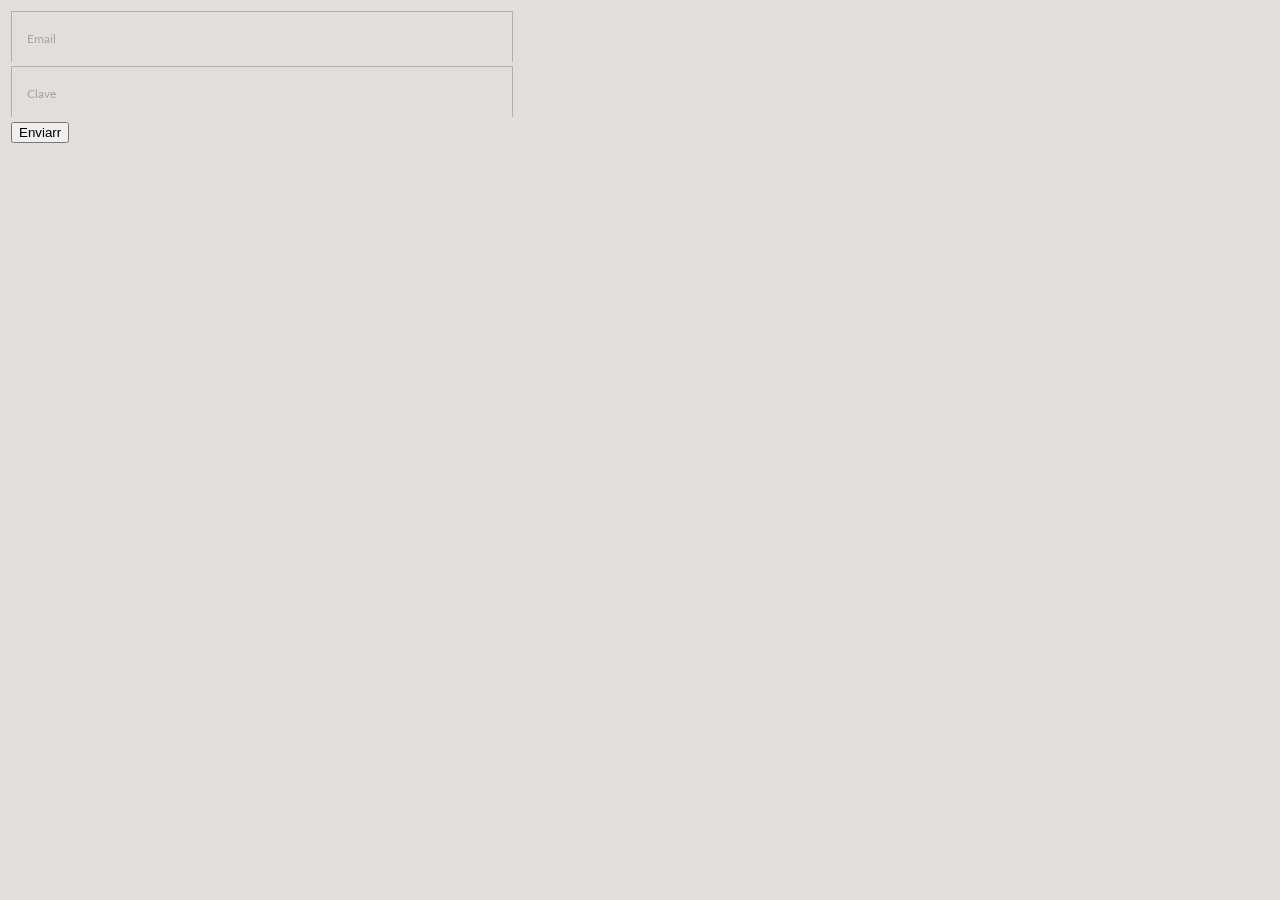
<file: login.html>
<!DOCTYPE html>
<html>
    <head>
    <link rel="stylesheet" type="text/css" href="Formularioadministrador.css">
        <title>
            Formulario
          </title>
          <meta charset="utf-8">
        
    </head>
    <body>
        <table>
            
            
            
            <tr><td><input type="text" id="emaillogin" placeholder="Email"></td></tr>
            <tr><td><input type="password" id="clavelogin" placeholder="Clave"></td></tr>
        
            

            </td></tr>
            <tr><td><button onclick="loguear()">Enviarr</button></td></tr>
            </table>

            
        
        
<script src="jquery.js"></script>
 <script type="text/javascript" src="administradorfrontend.js"></script>

 <script type="text/javascript">
     
     function loguear(){
let admactual = new _Administrador('0',
        "",
              document.getElementById("clavelogin").value,
              document.getElementById("emaillogin").value,
              "",
      ""
        
        );
        admactual.Login().then(function(response) {
  console.log("Success!", response);
            alert("login con éxito");
            alert('Bienvenido');
            localStorage.getItem('usuariologueado',JSON.stringify(response));
            location.href = 'index.html';
          
}, function(error) {
  console.error("Failed!", error);
             alert("Error " + error);
               
});

     }
 </script>


    </body>

</html>
</file>
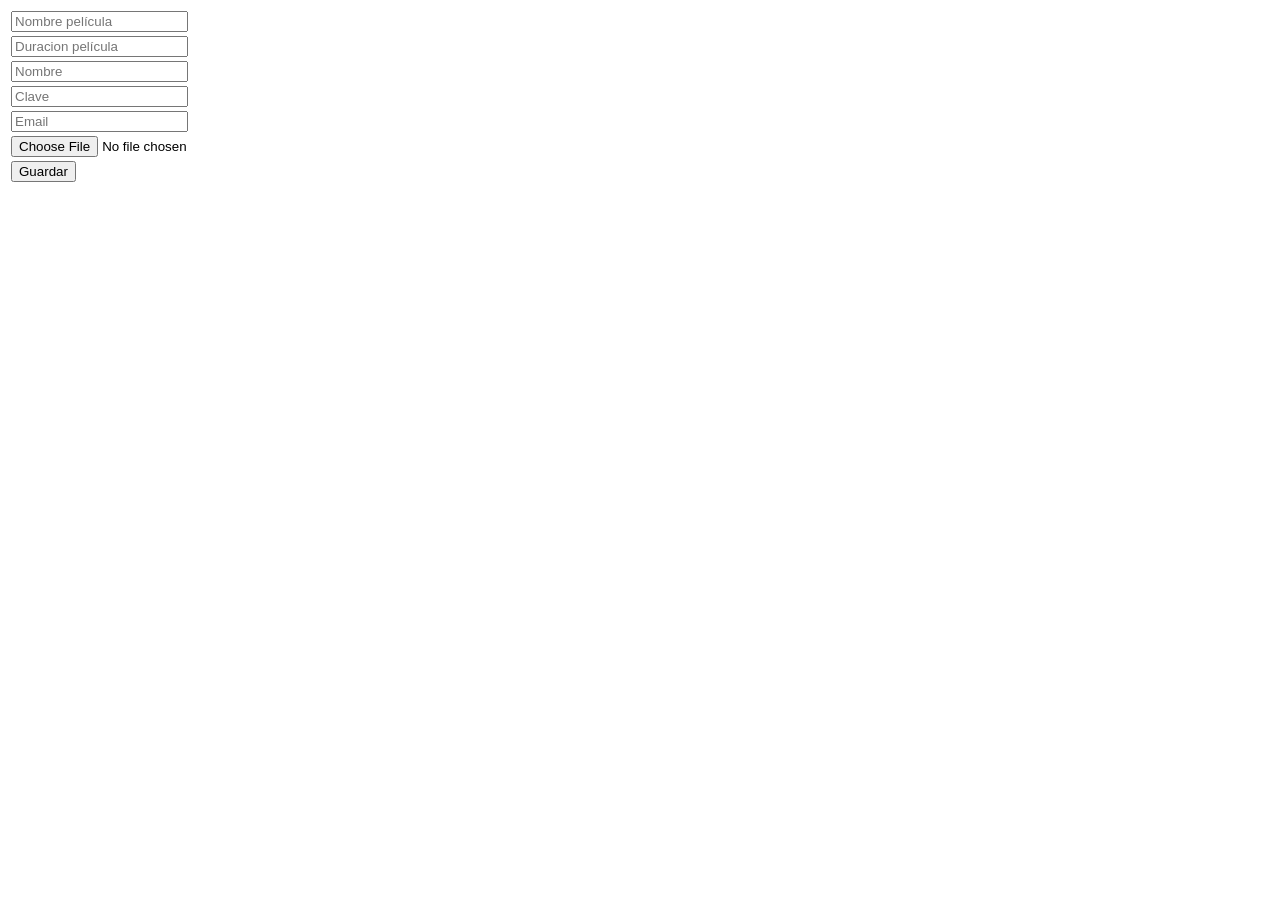
<file: template.html>
<!DOCTYPE html>
<html>
    <head>
        <title>
            Cinema
          </title>

        
    </head>
    <body>
        <table>
            
            <tr>
            <td><input type="text" id="Nombre" placeholder="Nombre película"></td>
            </tr>
            <tr>
            <td><input type="text" id="duracion" placeholder="Duracion película"></td>
            </tr>
            
            <tr><td><input type="text" id="nombreadmin" placeholder="Nombre"></td></tr>
            <tr><td><input type="text" id="claveadmin" placeholder="Clave"></td></tr>
            <tr><td><input type="text" id="email" placeholder="Email"></td></tr>
            <tr><td><input type="file" id="imgadmin" placeholder="Foto"></td></tr>
            </td></tr>
            <tr><td><button>Guardar</button></td></tr>
            </table>

            
        
        
        </script>


    </body>

</html>
</file>
<file: index.css>
*,*:before,*:after {
  box-sizing: border-box;
}
html {
  font-size: 16px;
  background-color: blue; 
}
.des{
  visibility: hidden;
}
.plane {
  margin: 20px auto;
  max-width: 300px;
}

.cockpit {
  height: 250px; 
  position: relative;
  overflow: hidden;
  text-align: center;
  border-bottom: 5px solid #d8d8d8;
  &:before {
    content: "";
    display: block;
    position: absolute;
    top: 0;
    left: 0;
    height: 500px;
    width: 100%;
    border-radius: 50%;
    border-right: 5px solid #d8d8d8;
    border-left: 5px solid #d8d8d8;
  }
  h1 {
    width: 60%;
    margin: 100px auto 35px auto;
  }
}

.exit {
  position: relative;
  height: 50px;
  &:before,
  &:after {
    content: "EXIT";
    font-size: 14px;
    line-height: 18px;
    padding: 0px 2px;
    font-family: "Arial Narrow", Arial, sans-serif;
    display: block;
    position: absolute;
    background: green;
    color: white;
    top: 50%;
    transform: translate(0, -50%);
  }
  &:before {
    left: 0;
  }
  &:after {
    right: 0;
  }
}

.fuselage {
  border-right: 5px solid #d8d8d8;
  border-left: 5px solid #d8d8d8;
  color: white;
}

ol {
  list-style :none;
  padding: 0;
  margin: 0;
}

.row {
  
}

.seats {
  display: flex;
  flex-direction: row;
  flex-wrap: nowrap;
  justify-content: flex-start;  
}

.seat {
  display: flex;
  flex: 0 0 14.28571428571429%;
  padding: 5px;
  position: relative;  
  &:nth-child(3) {
    margin-right: 14.28571428571429%;
  }
  input[type=checkbox] {
    position: absolute;
    opacity: 0;
  }
  input[type=checkbox]:checked {
    + label {
      background: #bada55;      
      -webkit-animation-name: rubberBand;
          animation-name: rubberBand;
      animation-duration: 300ms;
      animation-fill-mode: both;
    }
  }
  input[type=checkbox]:disabled {
    + label {
      background: #dddddd;
      text-indent: -9999px;
      overflow: hidden;
      &:after {
        content: "X";
        text-indent: 0;
        position: absolute;
        top: 4px;
        left: 50%;
        transform: translate(-50%, 0%);
      }
      &:hover {
        box-shadow: none;
        cursor: not-allowed;
      }
    }
  }
  label {    
    display: block;
    position: relative;    
    width: 100%;    
    text-align: center;
    font-size: 14px;
    font-weight: bold;
    line-height: 1.5rem;
    padding: 4px 0;
    background: #F42536;
    border-radius: 5px;
    animation-duration: 300ms;
    animation-fill-mode: both;
    
    &:before {
      content: "";
      position: absolute;
      width: 75%;
      height: 75%;
      top: 1px;
      left: 50%;
      transform: translate(-50%, 0%);
      background: rgba(255,255,255,.4);
      border-radius: 3px;
    }
    &:hover {
      cursor: pointer;
      box-shadow: 0 0 0px 2px #5C6AFF;
    }
    
  }
}
.des{
  display: none;
}

@-webkit-keyframes rubberBand {
  0% {
    -webkit-transform: scale3d(1, 1, 1);
            transform: scale3d(1, 1, 1);
  }

  30% {
    -webkit-transform: scale3d(1.25, 0.75, 1);
            transform: scale3d(1.25, 0.75, 1);
  }

  40% {
    -webkit-transform: scale3d(0.75, 1.25, 1);
            transform: scale3d(0.75, 1.25, 1);
  }

  50% {
    -webkit-transform: scale3d(1.15, 0.85, 1);
            transform: scale3d(1.15, 0.85, 1);
  }

  65% {
    -webkit-transform: scale3d(.95, 1.05, 1);
            transform: scale3d(.95, 1.05, 1);
  }

  75% {
    -webkit-transform: scale3d(1.05, .95, 1);
            transform: scale3d(1.05, .95, 1);
  }

  100% {
    -webkit-transform: scale3d(1, 1, 1);
            transform: scale3d(1, 1, 1);
  }
}

@keyframes rubberBand {
  0% {
    -webkit-transform: scale3d(1, 1, 1);
            transform: scale3d(1, 1, 1);
  }

  30% {
    -webkit-transform: scale3d(1.25, 0.75, 1);
            transform: scale3d(1.25, 0.75, 1);
  }

  40% {
    -webkit-transform: scale3d(0.75, 1.25, 1);
            transform: scale3d(0.75, 1.25, 1);
  }

  50% {
    -webkit-transform: scale3d(1.15, 0.85, 1);
            transform: scale3d(1.15, 0.85, 1);
  }

  65% {
    -webkit-transform: scale3d(.95, 1.05, 1);
            transform: scale3d(.95, 1.05, 1);
  }

  75% {
    -webkit-transform: scale3d(1.05, .95, 1);
            transform: scale3d(1.05, .95, 1);
  }

  100% {
    -webkit-transform: scale3d(1, 1, 1);
            transform: scale3d(1, 1, 1);
  }
}

.rubberBand {
  -webkit-animation-name: rubberBand;
          animation-name: rubberBand;
}

#titulodelapelicula{
  background-color: red;
  color: yellow;
}
</file>
<file: MultiLevelMenu-master/css/organicfoodicons.css>
@font-face {
	font-family: 'organicfoodicons';
	src:url('../fonts/organicfoodicons/organicfoodicons.eot?56tr8g');
	src:url('../fonts/organicfoodicons/organicfoodicons.eot?56tr8g#iefix') format('embedded-opentype'),
		url('../fonts/organicfoodicons/organicfoodicons.woff2?56tr8g') format('woff2'),
		url('../fonts/organicfoodicons/organicfoodicons.ttf?56tr8g') format('truetype'),
		url('../fonts/organicfoodicons/organicfoodicons.woff?56tr8g') format('woff'),
		url('../fonts/organicfoodicons/organicfoodicons.svg?56tr8g#organicfoodicons') format('svg');
	font-weight: normal;
	font-style: normal;
}

.foodicon {
	font-family: 'organicfoodicons';
	speak: none;
	font-style: normal;
	font-weight: normal;
	font-variant: normal;
	text-transform: none;
	line-height: 1;
	/* Better Font Rendering =========== */
	-webkit-font-smoothing: antialiased;
	-moz-osx-font-smoothing: grayscale;
}

.foodicon--jam::before {
	content: "\e900";
}
.foodicon--radish::before {
	content: "\e901";
}
.foodicon--carrot::before {
	content: "\e902";
}
.foodicon--coconut::before {
	content: "\e903";
}
.foodicon--corn::before {
	content: "\e904";
}
.foodicon--cucumber::before {
	content: "\e905";
}
.foodicon--eggplant::before {
	content: "\e907";
}
.foodicon--ekobag::before {
	content: "\e908";
}
.foodicon--grain::before {
	content: "\e909";
}
.foodicon--grape::before {
	content: "\e90a";
}
.foodicon--leaf::before {
	content: "\e90b";
}
.foodicon--lemon::before {
	content: "\e90c";
}
.foodicon--lettuce::before {
	content: "\e90d";
}
.foodicon--mylk::before {
	content: "\e90e";
}
.foodicon--mushrooms::before {
	content: "\e90f";
}
.foodicon--onion::before {
	content: "\e910";
}
.foodicon--pear::before {
	content: "\e911";
}
.foodicon--pepper::before {
	content: "\e912";
}
.foodicon--smoothie::before {
	content: "\e913";
}
.foodicon--squeezer::before {
	content: "\e914";
}
.foodicon--tomato::before {
	content: "\e915";
}
.foodicon--watermelon::before {
	content: "\e916";
}
.foodicon--apple::before {
	content: "\e917";
}
.foodicon--banana::before {
	content: "\e918";
}
.foodicon--basket::before {
	content: "\e919";
}
.foodicon--blender::before {
	content: "\e91a";
}
.foodicon--bread::before {
	content: "\e91b";
}
.foodicon--broccoli::before {
	content: "\e91c";
}
</file>
<file: MultiLevelMenu-master/css/demo.css>
/* General Blueprint Style */

@font-face {
	font-family: 'bpicons';
	font-weight: normal;
	font-style: normal;
	src: url('../fonts/bpicons/bpicons.eot');
	src: url('../fonts/bpicons/bpicons.eot?#iefix') format('embedded-opentype'), url('../fonts/bpicons/bpicons.woff') format('woff'), url('../fonts/bpicons/bpicons.ttf') format('truetype'), url('../fonts/bpicons/bpicons.svg#bpicons') format('svg');
}/* Made with http://icomoon.io/ */


/* Resets */

*,
*:after,
*:before {
	box-sizing: border-box;
}


/* Helper classes */

.cf:before,
.cf:after {
	content: ' ';
	display: table;
}

.cf:after {
	clear: both;
}


/* Main styles */

body {
	font-family: 'Avenir Next', Avenir, 'Helvetica Neue', 'Lato', 'Segoe UI', Helvetica, Arial, sans-serif;
	overflow: hidden;
	margin: 0;
	color: #cecece;
	background: #2a2b30;
	-webkit-font-smoothing: antialiased;
	-moz-osx-font-smoothing: grayscale;
}

a {
	text-decoration: none;
	color: #fff;
	outline: none;
}

a:hover {
	color: #ddd;
}

.container {
	overflow-y: auto;
	height: 100vh;
}


/* Blueprint header */

.bp-header {
	display: -webkit-flex;
	display: flex;
}

.bp-header__main {
	margin: 0 0 0 auto;
	padding: 2em 3em 0;
	text-align: right;
}

.bp-header__title {
	font-size: 1.3em;
	font-weight: 400;
	line-height: 1.3;
	margin: 0.25em 0 0;
}

.bp-header__present {
	font-size: 0.75em;
	font-weight: 700;
	position: relative;
	z-index: 100;
	display: block;
	margin: 0 -8px 0 0;
	padding: 0 0 0.6em 0;
	text-indent: 3px;
	letter-spacing: 3px;
	text-transform: uppercase;
	color: #5c5edc;
}

.bp-tooltip:after {
	position: relative;
	top: -8px;
	left: -8px;
	display: inline-block;
	width: 0;
	height: 0;
}

.bp-tooltip:hover:before {
	content: attr(data-content);
	font-size: 110%;
	font-weight: 700;
	line-height: 1.2;
	position: absolute;
	top: 1.5em;
	right: 0;
	width: 50vw;
	padding: 0.8em 1em;
	text-align: right;
	text-indent: 0;
	letter-spacing: 0;
	text-transform: none;
	color: #fff;
	background: #5c5edc;
}

.bp-nav {
	margin: 0.5em 0 0 auto;
	text-align: right;
}

.bp-nav__item {
	position: relative;
	display: inline-block;
	width: 2.5em;
	height: 2.5em;
	margin: 0 0.1em;
	text-align: left;
	border-radius: 50%;
}

.bp-nav__item > span {
	display: none;
}

.bp-nav__item:hover:before {
	content: attr(data-info);
	font-size: 0.85em;
	font-weight: bold;
	position: absolute;
	top: 120%;
	right: 0;
	width: 600%;
	text-align: right;
	pointer-events: none;
	color: #595a5f;
}

.bp-nav__item:hover {
	background: #5c5edc;
}

.bp-icon:after {
	font-family: 'bpicons';
	font-weight: normal;
	font-style: normal;
	font-variant: normal;
	text-align: center;
	text-transform: none;
	color: #5c5edc;
	-webkit-font-smoothing: antialiased;
	speak: none;
}

.bp-nav .bp-icon:after {
	line-height: 2.4;
	position: absolute;
	top: 0;
	left: 0;
	width: 100%;
	height: 100%;
	text-indent: 0;
}

.bp-nav a:hover:after {
	color: #fff;
}

.bp-icon--next:after {
	content: '\e000';
}

.bp-icon--drop:after {
	content: '\e001';
}

.bp-icon--archive:after {
	content: '\e002';
}

.bp-icon--about:after {
	content: '\e003';
}

.bp-icon--prev:after {
	content: '\e004';
}

.dummy-logo {
	position: fixed;
	top: 0;
	left: 0;
	width: 300px;
	height: 120px;
	padding: 1em 0 0 0;
	text-align: center;
	color: #3b3d4a;
	background: #1c1d22;
}

.dummy-icon {
	font-size: 4em;
}

.dummy-heading {
	font-size: 0.75em;
	letter-spacing: 2px;
	text-transform: uppercase;
}

.content {
	position: relative;
	min-height: 300px;
	margin: 0 0 0 300px;
}

.content--loading {
	background: url(../img/loading.svg) no-repeat 50% 50%;
}

.products {
	margin: 0;
	padding: 2em;
	text-align: center;
}

.product {
	display: inline-block;
	width: 200px;
	height: 200px;
	margin: 10px;
	border-radius: 5px;
	background: #1c1d22;
}

.product .foodicon {
	font-size: 4em;
	line-height: 190px;
	color: #3b3d4a;
}

.info {
	font-size: 1.1em;
	font-weight: bold;
	padding: 20vh 1em 0;
	text-align: center;
	color: #47484c;
}

body #cdawrap {
	top: auto;
	bottom: 15px;
	background: rgba(0, 0, 0, 0.1);
}

body #cdawrap .carbon-text {
	color: #505158;
}

body #cdawrap a.carbon-poweredby {
	color: #7883c4;
}

body #cdawrap a:hover.carbon-poweredby {
	color: #fff;
}

@media screen and (max-width: 40em) {
	.bp-header {
		padding-top: 3em;
	}
	.bp-header__main,
	.bp-nav {
		width: 100%;
		text-align: center;
	}
	.dummy-logo {
		display: none;
	}
	.content {
		margin: 0;
	}
	body,
	.container {
		height: auto;
		overflow: auto;
	}
}
</file>
<file: MultiLevelMenu-master/css/component.css>
/* Icons (made with Icomoon.io) */

@font-face {
	font-family: 'feather';
	font-weight: normal;
	font-style: normal;
	src: url('../fonts/feather/feather.eot?1gafuo');
	src: url('../fonts/feather/feather.eot?1gafuo#iefix') format('embedded-opentype'), url('../fonts/feather/feather.woff2?1gafuo') format('woff2'), url('../fonts/feather/feather.ttf?1gafuo') format('truetype'), url('../fonts/feather/feather.woff?1gafuo') format('woff'), url('../fonts/feather/feather.svg?1gafuo#feather') format('svg');
}

.icon {
	font-family: 'feather';
	font-weight: normal;
	font-style: normal;
	font-variant: normal;
	line-height: 1;
	text-transform: none;
	/* Better Font Rendering =========== */
	-webkit-font-smoothing: antialiased;
	-moz-osx-font-smoothing: grayscale;
	speak: none;
}

.icon--arrow-left:before {
	content: '\e901';
}

.icon--menu:before {
	content: '\e903';
}

.icon--cross:before {
	content: '\e117';
}


/* Menu styles */

.menu {
	position: fixed;
	top: 120px;
	left: 0;
	width: 300px;
	height: calc(100vh - 120px);
	background: #1c1d22;
}

.menu__wrap {
	position: absolute;
	top: 3.5em;
	bottom: 0;
	overflow: hidden;
	width: 100%;
}

.menu__level {
	position: absolute;
	top: 0;
	left: 0;
	visibility: hidden;
	overflow: hidden;
	overflow-y: scroll;
	width: calc(100% + 50px);
	height: 100%;
	margin: 0;
	padding: 0;
	list-style-type: none;
}

.menu__level:focus {
	outline: none;
}

.menu__level--current {
	visibility: visible;
}

.menu__item {
	display: block;
	width: calc(100% - 50px);
}

.menu__link {
	font-weight: 600;
	position: relative;
	display: block;
	padding: 1em 2.5em 1em 1.5em;
	color: #bdbdbd;
	-webkit-transition: color 0.1s;
	transition: color 0.1s;
}

.menu__link[data-submenu]::after {
	content: '\e904';
	font-family: 'feather';
	position: absolute;
	right: 0;
	padding: 0.25em 1.25em;
	color: #2a2b30;
}

.menu__link:hover,
.menu__link:focus,
.menu__link[data-submenu]:hover::after,
.menu__link[data-submenu]:focus::after {
	color: #5c5edc;
}

.menu__link--current::before {
	content: '\00B7';
	font-size: 1.5em;
	line-height: 0;
	position: absolute;
	top: 50%;
	left: 0.5em;
	height: 4px;
	color: #5c5edc;
}

[class^='animate-'],
[class*=' animate-'] {
	visibility: visible;
}

.animate-outToRight .menu__item {
	-webkit-animation: outToRight 0.6s both cubic-bezier(0.7, 0, 0.3, 1);
	animation: outToRight 0.6s both cubic-bezier(0.7, 0, 0.3, 1);
}

@-webkit-keyframes outToRight {
	to {
		opacity: 0;
		-webkit-transform: translate3d(100%, 0, 0);
		transform: translate3d(100%, 0, 0);
	}
}

@keyframes outToRight {
	to {
		opacity: 0;
		-webkit-transform: translate3d(100%, 0, 0);
		transform: translate3d(100%, 0, 0);
	}
}

.animate-outToLeft .menu__item {
	-webkit-animation: outToLeft 0.6s both cubic-bezier(0.7, 0, 0.3, 1);
	animation: outToLeft 0.6s both cubic-bezier(0.7, 0, 0.3, 1);
}

@-webkit-keyframes outToLeft {
	to {
		opacity: 0;
		-webkit-transform: translate3d(-100%, 0, 0);
		transform: translate3d(-100%, 0, 0);
	}
}

@keyframes outToLeft {
	to {
		opacity: 0;
		-webkit-transform: translate3d(-100%, 0, 0);
		transform: translate3d(-100%, 0, 0);
	}
}

.animate-inFromLeft .menu__item {
	-webkit-animation: inFromLeft 0.6s both cubic-bezier(0.7, 0, 0.3, 1);
	animation: inFromLeft 0.6s both cubic-bezier(0.7, 0, 0.3, 1);
}

@-webkit-keyframes inFromLeft {
	from {
		opacity: 0;
		-webkit-transform: translate3d(-100%, 0, 0);
		transform: translate3d(-100%, 0, 0);
	}
	to {
		opacity: 1;
		-webkit-transform: translate3d(0, 0, 0);
		transform: translate3d(0, 0, 0);
	}
}

@keyframes inFromLeft {
	from {
		opacity: 0;
		-webkit-transform: translate3d(-100%, 0, 0);
		transform: translate3d(-100%, 0, 0);
	}
	to {
		opacity: 1;
		-webkit-transform: translate3d(0, 0, 0);
		transform: translate3d(0, 0, 0);
	}
}

.animate-inFromRight .menu__item {
	-webkit-animation: inFromRight 0.6s both cubic-bezier(0.7, 0, 0.3, 1);
	animation: inFromRight 0.6s both cubic-bezier(0.7, 0, 0.3, 1);
}

@-webkit-keyframes inFromRight {
	from {
		opacity: 0;
		-webkit-transform: translate3d(100%, 0, 0);
		transform: translate3d(100%, 0, 0);
	}
	to {
		opacity: 1;
		-webkit-transform: translate3d(0, 0, 0);
		transform: translate3d(0, 0, 0);
	}
}

@keyframes inFromRight {
	from {
		opacity: 0;
		-webkit-transform: translate3d(100%, 0, 0);
		transform: translate3d(100%, 0, 0);
	}
	to {
		opacity: 1;
		-webkit-transform: translate3d(0, 0, 0);
		transform: translate3d(0, 0, 0);
	}
}

.menu__breadcrumbs {
	font-size: 0.65em;
	line-height: 1;
	position: relative;
	padding: 2.5em 3.75em 1.5em 2.5em;
}

.menu__breadcrumbs a {
	font-weight: bold;
	display: inline-block;
	cursor: pointer;
	vertical-align: middle;
	letter-spacing: 1px;
	text-transform: uppercase;
	color: #5c5edc;
}

.menu__breadcrumbs a:last-child {
	pointer-events: none;
}

.menu__breadcrumbs a:hover,
.menu__breadcrumbs a:focus {
	color: #8182e0;
}

.menu__breadcrumbs a:not(:last-child)::after {
	content: '\e902';
	font-family: 'feather';
	display: inline-block;
	padding: 0 0.5em;
	color: #33353e;
}

.menu__breadcrumbs a:not(:last-child):hover::after,
.menu__breadcrumbs a:not(:last-child):focus::after {
	color: #33353e;
}

.menu__back {
	font-size: 1.05em;
	position: absolute;
	z-index: 100;
	top: 0;
	right: 2.25em;
	margin: 0;
	padding: 1.365em 0.65em 0 0;
	cursor: pointer;
	color: #2a2b30;
	border: none;
	background: none;
}

.menu__back--hidden {
	pointer-events: none;
	opacity: 0;
}

.menu__back:hover,
.menu__back:focus {
	color: #fff;
	outline: none;
}


/* Open and close buttons */

.action {
	position: absolute;
	display: block;
	margin: 0;
	padding: 0;
	cursor: pointer;
	border: none;
	background: none;
}

.action:focus {
	outline: none;
}

.action--open {
	font-size: 1.5em;
	top: 1em;
	left: 1em;
	display: none;
	color: #fff;
	position: fixed;
	z-index: 1000;
}

.action--close {
	font-size: 1.1em;
	top: 1.25em;
	right: 1em;
	display: none;
	color: #45464e;
}

@media screen and (max-width: 40em) {
	.action--open,
	.action--close {
		display: block;
	}
	.menu {
		z-index: 1000;
		top: 0;
		width: 100%;
		height: 100vh;
		-webkit-transform: translate3d(-100%, 0, 0);
		transform: translate3d(-100%, 0, 0);
		-webkit-transition: -webkit-transform 0.3s;
		transition: transform 0.3s;
	}
	.menu--open {
		-webkit-transform: translate3d(0, 0, 0);
		transform: translate3d(0, 0, 0);
	}
}
</file>
<file: Formularioadministrador.css>
@import url(https://fonts.googleapis.com/css?family=Lato:100,300,400);

input::-webkit-input-placeholder, textarea::-webkit-input-placeholder {
  color: #aca49c;
  font-size: 0.875em;
}

input:focus::-webkit-input-placeholder, textarea:focus::-webkit-input-placeholder {
  color: #bbb5af;
}

input::-moz-placeholder, textarea::-moz-placeholder {
  color: #aca49c;
  font-size: 0.875em;
}

input:focus::-moz-placeholder, textarea:focus::-moz-placeholder {
  color: #bbb5af;
}

input::placeholder, textarea::placeholder {
  color: #aca49c;
  font-size: 0.875em;
}

input:focus::placeholder, textarea::focus:placeholder {
  color: #bbb5af;
}

input::-ms-placeholder, textarea::-ms-placeholder {
  color: #aca49c;
  font-size: 0.875em;
}

input:focus::-ms-placeholder, textarea:focus::-ms-placeholder {
  color: #bbb5af;
}

/* on hover placeholder */

input:hover::-webkit-input-placeholder, textarea:hover::-webkit-input-placeholder {
  color: #e2dedb;
  font-size: 0.875em;
}

input:hover:focus::-webkit-input-placeholder, textarea:hover:focus::-webkit-input-placeholder {
  color: #cbc6c1;
}

input:hover::-moz-placeholder, textarea:hover::-moz-placeholder {
  color: #e2dedb;
  font-size: 0.875em;
}

input:hover:focus::-moz-placeholder, textarea:hover:focus::-moz-placeholder {
  color: #cbc6c1;
}

input:hover::placeholder, textarea:hover::placeholder {
  color: #e2dedb;
  font-size: 0.875em;
}

input:hover:focus::placeholder, textarea:hover:focus::placeholder {
  color: #cbc6c1;
}

input:hover::placeholder, textarea:hover::placeholder {
  color: #e2dedb;
  font-size: 0.875em;
}

input:hover:focus::-ms-placeholder, textarea:hover::focus:-ms-placeholder {
  color: #cbc6c1;
}

body {
  font-family: 'Lato', sans-serif;
  background: #e2dedb;
  color: #b3aca7;
}

header {
  position: relative;
  margin: 100px 0 25px 0;
  font-size: 2.3em;
  text-align: center;
  letter-spacing: 7px;
}

#form {
  position: relative;
  width: 500px;
  margin: 50px auto 100px auto;
}

input {
  font-family: 'Lato', sans-serif;
  font-size: 0.875em;
  width: 470px;
  height: 50px;
  padding: 0px 15px 0px 15px;
  
  background: transparent;
  outline: none;
  color: #726659;
  
  border: solid 1px #b3aca7;
  border-bottom: none;
  
  transition: all 0.3s ease-in-out;
  -webkit-transition: all 0.3s ease-in-out;
  -moz-transition: all 0.3s ease-in-out;
  -ms-transition: all 0.3s ease-in-out;
}

input:hover {
  background: #b3aca7;
  color: #e2dedb;
}

textarea {
  width: 470px;
  max-width: 470px;
  height: 110px;
  max-height: 110px;
  padding: 15px;
  
  background: transparent;
  outline: none;
  
  color: #726659;
  font-family: 'Lato', sans-serif;
  font-size: 0.875em;
  
  border: solid 1px #b3aca7;
  
  transition: all 0.3s ease-in-out;
  -webkit-transition: all 0.3s ease-in-out;
  -moz-transition: all 0.3s ease-in-out;
  -ms-transition: all 0.3s ease-in-out;
}

textarea:hover {
  background: #b3aca7;
  color: #e2dedb;
}

#submit {
  width: 502px;
  
  padding: 0;
  margin: -5px 0px 0px 0px;
  
  font-family: 'Lato', sans-serif;
  font-size: 0.875em;
  color: #b3aca7;
  
  outline:none;
  cursor: pointer;
  
  border: solid 1px #b3aca7;
  border-top: none;
}

#submit:hover {
  color: #e2dedb;
}
</file>
